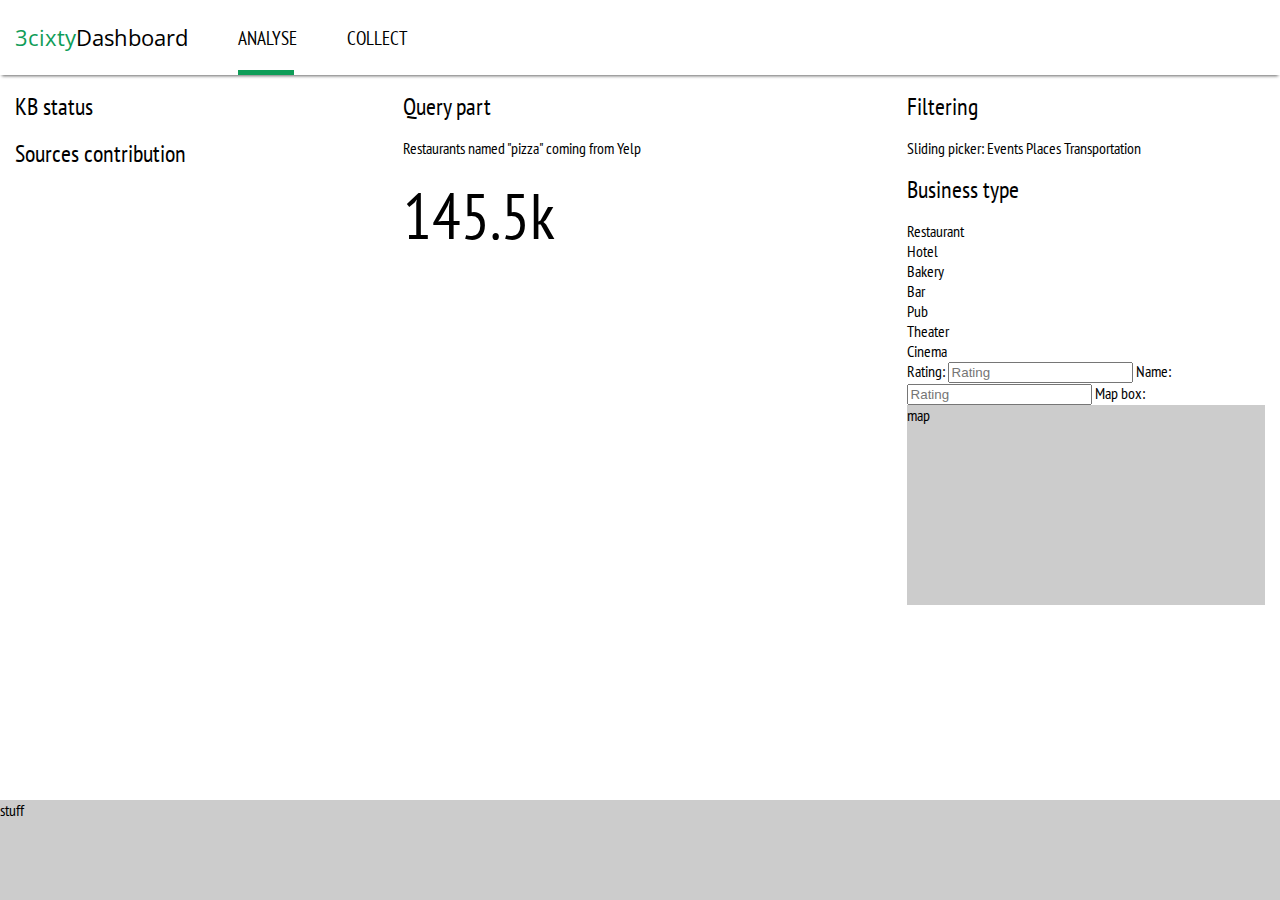
<file: index.html>
<!DOCtype html>
<html>
  <head>
    <meta charset=utf-8 />
    <meta name="viewport" content="width=device-width, initial-scale=1.0">
    <title>3cixty Dashboard</title>
    <link rel="stylesheet" type="text/css" href="css/layout.css">
    <link rel="stylesheet" type="text/css" href="css/style.css">
    <link href='http://fonts.googleapis.com/css?family=Open+Sans+Condensed:300' rel='stylesheet' type='text/css'>
    <link href='http://fonts.googleapis.com/css?family=PT+Sans+Narrow' rel='stylesheet' type='text/css'>
  </head>

  <body>
    <div id="page">
    <div id="main">
        <!--    <content of page>    -->
        
        <header>
            <div id="logo"><span class="green">3cixty</span><span>Dashboard</span></div>
            <nav>
                <ul>
                    <li><div id="nav-selected">ANALYSE<div id="nav-underline"></div></div></li>
                    <li>COLLECT</li>
                </ul>
            </nav>
        </header>
        <div id="dash-container">
            <section class="column" id="left-container">
                <h1>KB status</h1>
                <div id="chart_div"></div>
                <h1>Sources contribution</h1>
                <ul id="perSourceStatic" class="list3columns"></ul>
                
            </section>
            <section class="column" id="right-container">
                <h1>Filtering</h1>
                <div>Sliding picker: Events Places Transportation</div>
                <h1>Business type</h1>
                <ul>
                    <li>Restaurant</li>
                    <li>Hotel</li>
                    <li>Bakery</li>
                    <li>Bar</li>
                    <li>Pub</li>
                    <li>Theater</li>
                    <li>Cinema</li>
                </ul>
                <label>Rating:</label>
                <input type="text" placeholder="Rating" required>
                <label>Name:</label>
                <input type="text" placeholder="Rating" required>
                <label>Map box:</label>
                <div id="map">map</div>
            </section>
            <section class="column" id="middle-container">
                <h1>Query part</h1>
                <p>Restaurants named "pizza" coming from Yelp</p>
                <div id="query_result">145.5k</div>
                <ul id="perSource" class="list2columns"></ul>
            </section>
        </div>
        
        <!--    </content of page>    -->
    </div>
    </div>

    <footer id="myfooter">
        stuff
    </footer>

  </body>
    <script data-main="js/app/config/main" src="js/libs/require.js"></script>
</html>
</file>
<file: css/layout.css>
/* FOOTER at bottom */

html, body {
    height: 100%;
    margin: 0;
    padding: 0;
}

#page {
    min-height: 100%;
}

#main {
    overflow: auto;
    padding-bottom: 100px;
}

footer {
    background: #ccc;
    clear: both;
    height: 100px;
    margin-top: -100px;
    padding-top: 0;
    position: relative;
    width: 100%;
}

/* FOOTER at bottom */

#left-container {
    float: left;
    width: 28%;
}

#middle-container {
    overflow: hidden;
}

#right-container {
    float: right;
    width: 28%;
}

header {
    height: 75px;
    padding-left: 15px;
    line-height: 75px;
    box-shadow: 0 3px 3px -2px rgba(0,0,0,0.6);
}
</file>
<file: css/style.css>
ul{
    list-style: none;
    padding: 0;
    margin: 0;
}

#map {
    height: 200px;
    background: #ccc;
}

#chart {
    height: 200px;
    background: #ccc;
}

.column {
    padding: 0 15px;
}

span {
    
}

.green {
    color: #0f9d58;
}

#logo {
    float: left;
    font-family: 'Open Sans Condensed', sans-serif;
    font-size: 1.4em;
}

nav ul li {
    float: left;
}

#dash-container {
    clear: both;
}



body {
    font-family: 'PT Sans Narrow', sans-serif;
    font-size: 1em;
}

nav ul li{
    font-size: 1.2em; 
    padding-left: 50px;
}





#nav-selected {
    position: relative;
}

#nav-underline {
    position: absolute;
    bottom: 0px;
    background: #0f9d58;
    height: 5px;
    width: 95%;
}

h1 {
    font-size: 1.5em;
    font-weight: 200;
}


#3columns {
    overflow: hidden;
}

#3columns li {
    float: left;
    display: inline;
    width: 30%;
}
     
#query_result {
    font-size: 4em;
}

.list2columns {
    overflow: hidden;
}

.list2columns li{
    float: left;
    display: inline;
    width: 50%;
}

.list3columns {
    overflow: hidden;
}

.list3columns li{
    float: left;
    display: inline;
    width: 33%;
}
</file>
